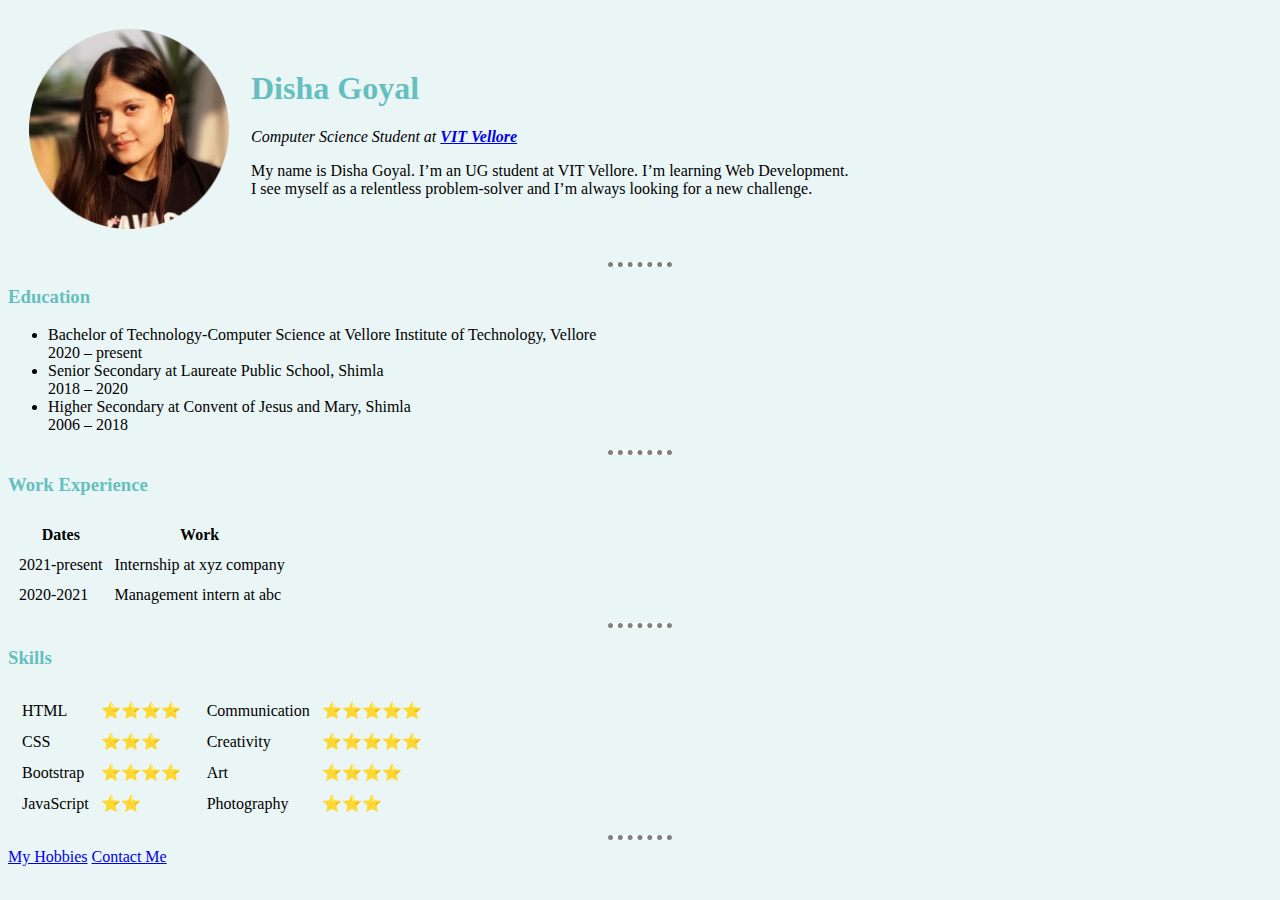
<file: index.html>
<!DOCTYPE html>
<html lang="en" dir="ltr">

<head>
  <meta charset="utf-8">
  <title>Disha's Personal Site</title>
  <link rel="stylesheet" href="css/styles.css">
</head>


<body>
  <table cellspacing="20">
    <tr>
      <td><img src="images/disha.png" alt="Disha's Profile Picture" height="200" width="200"></td>
      <td>
        <h1> Disha Goyal </h1>
        <p><em>Computer Science Student at <strong><a href="https://vit.ac.in/">VIT Vellore</a></strong></em></p>
        <p>My name is Disha Goyal. I’m an UG student at VIT Vellore. I’m learning Web Development.<br> I see myself as a relentless problem-solver and I’m always looking for a new challenge.</p>
      </td>
    </tr>
  </table>
  <hr>
  <h3>Education</h3>
  <ul>
    <li>Bachelor of Technology-Computer Science at Vellore Institute of Technology, Vellore
      <br>
      2020 – present
    </li>
    <li>Senior Secondary at Laureate Public School, Shimla
      <br>
      2018 – 2020
    </li>
    <li>Higher Secondary at Convent of Jesus and Mary, Shimla
      <br>
      2006 – 2018
    </li>
  </ul>
  <hr>
  <h3>Work Experience</h3>
  <table cellspacing="10">
    <thead>
      <th>Dates</th>
      <th>Work</th>
    </thead>
    <tbody>
      <tr>
        <td>2021-present</td>
        <td>Internship at xyz company</td>
      </tr>
      <tr>
        <td>2020-2021</td>
        <td>Management intern at abc</td>
      </tr>
    </tbody>
  </table>
  <hr>
  <h3>Skills</h3>
  <table>
    <tr>
      <td>
        <table cellspacing="10">
          <tr>
            <td>HTML</td>
            <td>⭐⭐⭐⭐</td>
          </tr>
          <tr>
            <td>CSS</td>
            <td>⭐⭐⭐</td>
          </tr>
          <tr>
            <td>Bootstrap</td>
            <td>⭐⭐⭐⭐</td>
          </tr>
          <tr>
            <td>JavaScript</td>
            <td>⭐⭐</td>
          </tr>
        </table>
      </td>
      <td>
        <table cellspacing="10">
          <tr>
            <td>Communication</td>
            <td>⭐⭐⭐⭐⭐</td>
          </tr>
          <tr>
            <td>Creativity</td>
            <td>⭐⭐⭐⭐⭐</td>
          </tr>
          <tr>
            <td>Art</td>
            <td>⭐⭐⭐⭐</td>
          </tr>
          <tr>
            <td>Photography</td>
            <td>⭐⭐⭐</td>
          </tr>
        </table>
      </td>
    </tr>
  </table>

  <hr>
  <a href="hobbies.html">My Hobbies</a>
  <a href="contactme.html">Contact Me</a>
</body>

</html>
</file>
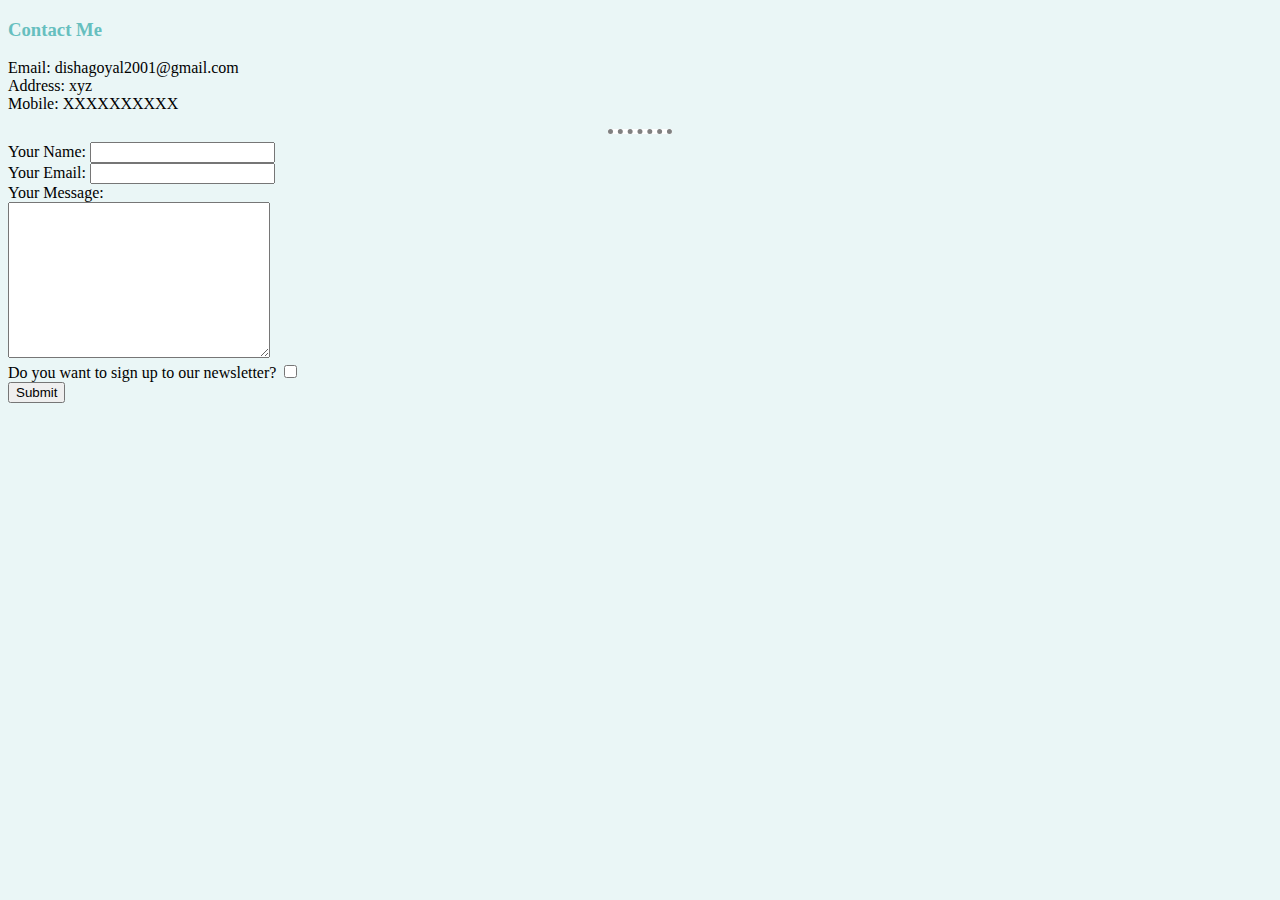
<file: contactme.html>
<!DOCTYPE html>
<html lang="en" dir="ltr">
  <head>
    <meta charset="utf-8">
    <title>Contact Details</title>
      <link rel="stylesheet" href="css/styles.css">
  </head>
  <body>
    <h3>Contact Me</h3>
   <p>
    Email: dishagoyal2001@gmail.com
    <br>
    Address: xyz
    <br>
    Mobile: XXXXXXXXXX
   </p>
   <hr>
   <form action="mailto:info@dishagoyal2001@gmail.com" method="post" enctype="text/plain">
     <label for="">Your Name: </label>
     <input type="text" name="yourName" value=""><br>
     <label for="">Your Email: </label>
     <input type="email" name="yourEmail" value=""><br>
     <label for="">Your Message:</label><br>
     <textarea name="yourMessage" rows="10" cols="30"></textarea><br>
     <label for="">Do you want to sign up to our newsletter?</label>
     <input type="checkbox" name="" value=""><br>
     <input type="submit">
   </form>
  </body>
</html>
</file>
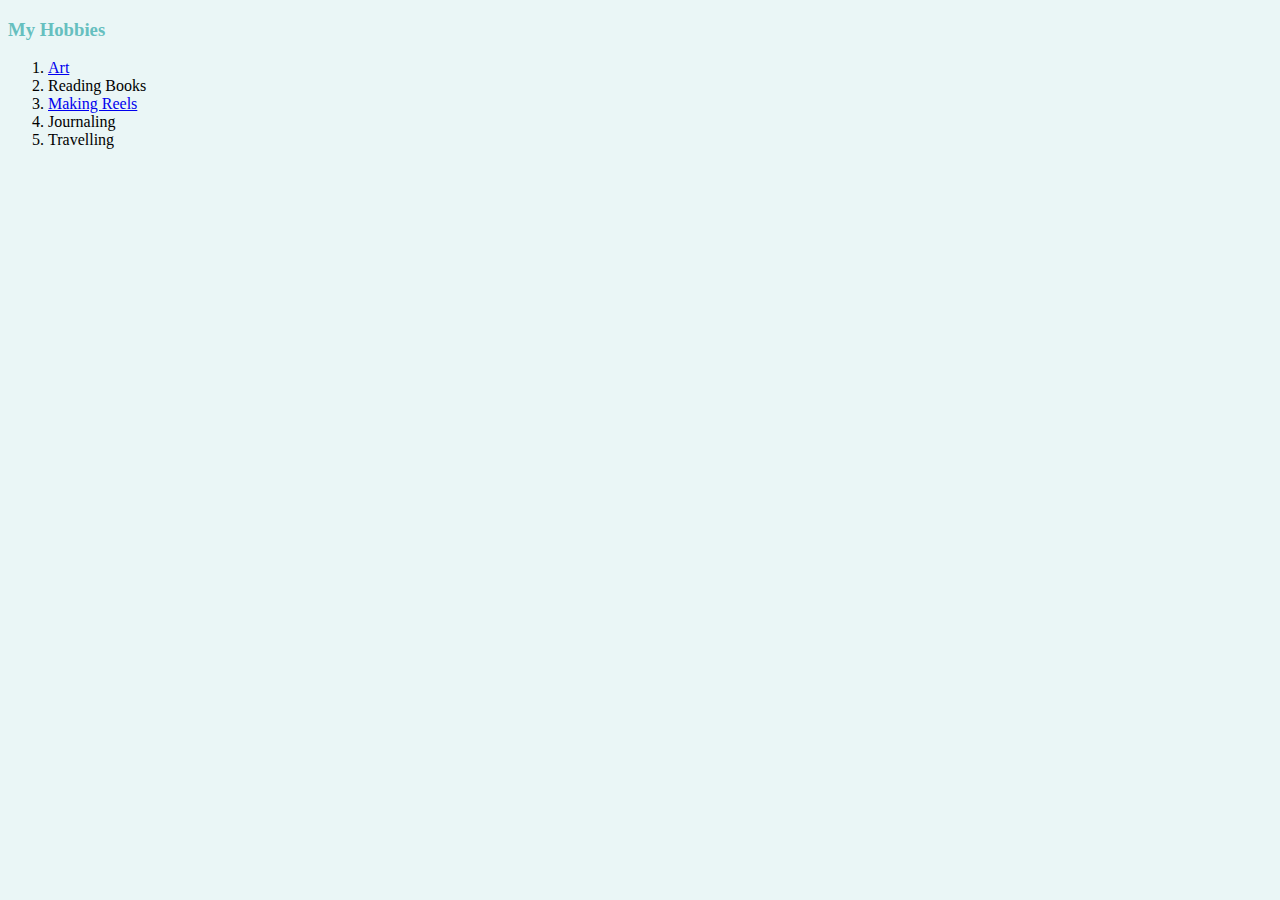
<file: hobbies.html>
<!DOCTYPE html>
<html lang="en" dir="ltr">

<head>
  <meta charset="utf-8">
  <title>My Hobbies</title>
    <link rel="stylesheet" href="css/styles.css">
</head>

<body>
  <h3>My Hobbies</h3>
  <ol>
    <li><a href="https://www.instagram.com/discoverwithdisha/?hl=en">Art</a></li>
    <li>Reading Books</li>
    <li><a href="https://www.instagram.com/dishagoyal__/reels/">Making Reels</a></li>
    <li>Journaling</li>
    <li>Travelling</li>
  </ol>
</body>

</html>
</file>
<file: css/styles.css>
body {
  background-color: #EAF6F6;
}
hr {
  border-style: none;
  background-color: white;
  border-top-style: dotted;
  border-color: grey;
  border-width: 5px;
  width: 5%;
}
h1{
  color: #66BFBF;
}
h3{
  color: #66BFBF;  
}
</file>
